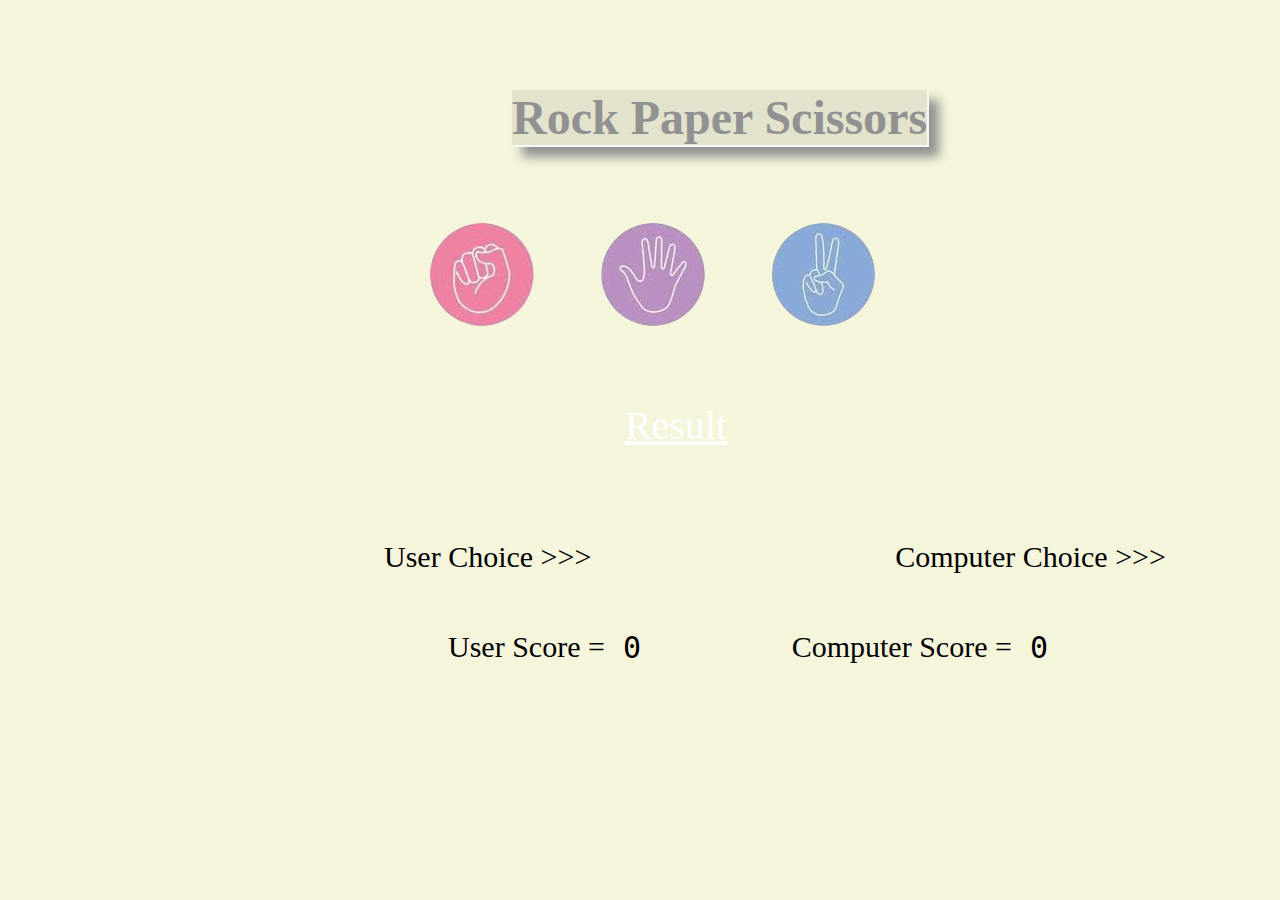
<file: Rock-paper-scissors/index.html>
<!DOCTYPE html>
<html lang="en">
<head>
    <meta charset="UTF-8">
    <meta name="viewport" content="width=device-width, initial-scale=1.0">
    <link rel="stylesheet" href="style.css">
    <title>Rock-Paper-Scissors-Game</title>
</head>
<body>
    <h1 class="heading">Rock Paper Scissors</h1>
    <div class="images">
        <img src="download(1).jpg" alt="" class="rock">
        <img src="download.jpg" alt="" class="paper">
        <img src="download (1).jpg" alt="" class="scissors">
    </div>
    <div class="result">Result</div>
    <div class="choice">
        <div class="userChoice">User Choice >>> <pre class="userChoiceValue"> </pre> </div>
        <div class="compChoice">Computer Choice >>> <pre class="compChoiceValue"> </pre> </div>
    </div>
    <div class="scores">
        <div class="userPoint">User Score = <pre class="userScore"> 0</pre> </div>
        <div class="compPoint">Computer Score = <pre class="compScore"> 0</pre> </div>
    </div>





<script src="script.js"></script>
</body>

</html>
</file>
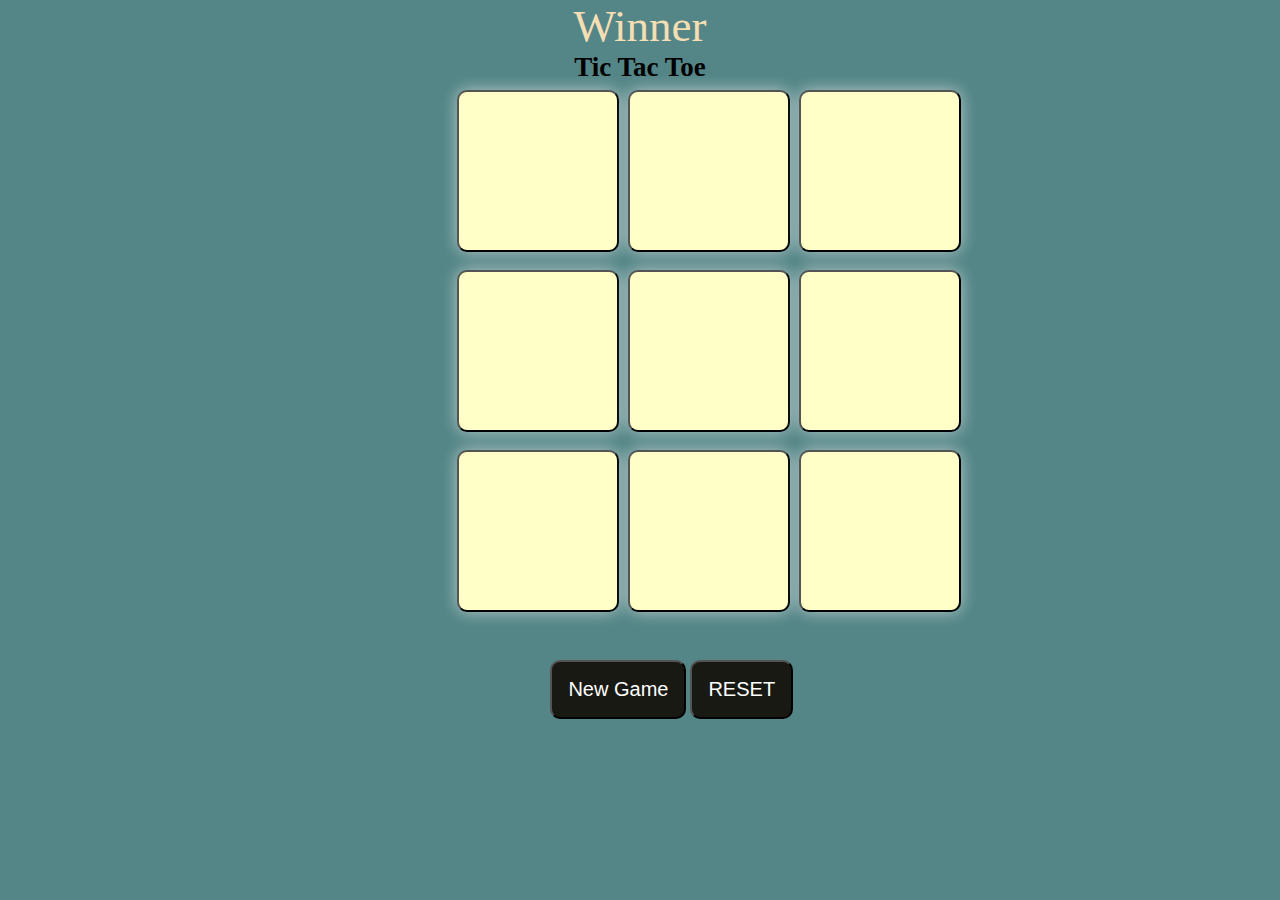
<file: Tic Tac Toe/index.html>
<!DOCTYPE html>
<html lang="en">
<head>
    <meta charset="UTF-8">
    <meta name="viewport" content="width=device-width, initial-scale=1.0">
    <title>Tic-Tac-Toe-Game</title>
    <link rel="stylesheet" href="style.css">
</head>
<body>         <p>Winner</p>
    <main class="mag">
        <button id="new">New Game</button>
        <button id="reset-btn">RESET</button>
    </main>
    <main>
        <h1>Tic Tac Toe</h1>
        <div class="container">
        <div class="game">
            <button class="box"></button>
            <button class="box"></button>
            <button class="box"></button>
            <button class="box"></button>
            <button class="box"></button>
            <button class="box"></button>
            <button class="box"></button>
            <button class="box"></button>
            <button class="box"></button>
        </div>
    </div>
    </main>
    <script src="script.js"></script>
</body>
</html>
</file>
<file: Rock-paper-scissors/style.css>
* {
    box-sizing: 0%;
    margin: 0;
}
body {
    background-color:beige ;
}

.heading {
    color: rgb(145, 145, 145);
    background-color: rgba(145, 145, 145, 0.192);
    border-right: 2px solid rgb(248, 247, 247);
    border-bottom: 2px solid rgb(248, 247, 247);

    box-shadow: 10px 10px 10px;
    font-size: 3rem;
    position: absolute;
    top: 10%;
    left:40%;
}

.images {
    display: flex;
    flex-direction: row;
    align-items: center;
    justify-content: space-around;
    width: 40vw;
    height: 13vh;
    /* background-color: black; */
    position: absolute;
    top: 24%;
    left: 31%;
}

.images img {
    border-radius: 50%;
    transition:all 200ms;
    cursor: pointer;
}
img:hover {
    scale: 1.1;
    border:3px solid rgb(39, 39, 39);
}

.result {
    text-decoration: underline;
    position: absolute;
    top: 45%;
    left: 45%;
    /* background-color: rgba(107, 107, 7, 0.795); */
    width: 200px;
    height: 40px;
    color: rgb(255, 255, 255);
    display: flex;
    align-items: center;
    justify-content: center;
    font-size: 40px;
}
.scores{
    width: 600px;
    /* background-color: black; */
    position: absolute;
    top: 70%;
    left: 35%;
    display: flex;
    flex-direction: row;
    align-items: center;
    justify-content: space-between;
}

.userPoint {
    display: flex;
    flex-direction: row;
    font-size:30px;
}

.compPoint {
    display: flex;
    flex-direction: row;
    font-size:30px;
}


.choice {
    width: 800px;
    /* background-color: black; */
    position: absolute;
    top: 60%;
    left: 30%;
    display: flex;
    flex-direction: row;
    align-items: center;
    justify-content: space-between;
}
.userChoice {
    display: flex;
    flex-direction: row;
    font-size:30px;
}

.compChoice {
    display: flex;
    flex-direction: row;
    font-size:30px;
}
</file>
<file: Tic Tac Toe/style.css>
* {
    margin: 0;
    padding: 0;
}

body {
    background-color: #548687;
    text-align: center;
}

h1 {
    font-size:3vmin;
}
.container{

    height: 70vh;
    width: 70vw;
}

.game{
    position: absolute;
    top: 10%;
    left: 35%;
    height: 60vmin;
    width: 60vmin;
    display: flex;
    flex-wrap: wrap;
}

.box{
    margin-left: 1vmin;
    margin-bottom: 1vmin;
    height: 18vmin;
    width: 18vmin;
    border-radius: 10px;
    box-shadow: 0 0 1rem rgba(251, 248, 248, 0.583);
    font-size: 6vmin;
    color: rgb(177, 43, 43);
    background-color: #ffffc7;
    cursor: pointer;
}

.mag {
    width: fit-content;
    position: absolute;
    top: 73.3%;
    left: 43%;
}
#new {
    padding: 1rem;
    font-size: 1.25rem;
    background-color: #191913;
    color: #FFF;
    border-radius: 10PX;
     cursor: pointer;
}

.mag #reset-btn {
    position: relative;
    padding: 1rem;
    font-size: 1.25rem;
    background-color: #191913;
    color: #FFF;
    border-radius: 10PX;
     cursor: pointer;
}

p{
    color: wheat;
    font-size:5vmin;
}
</file>
